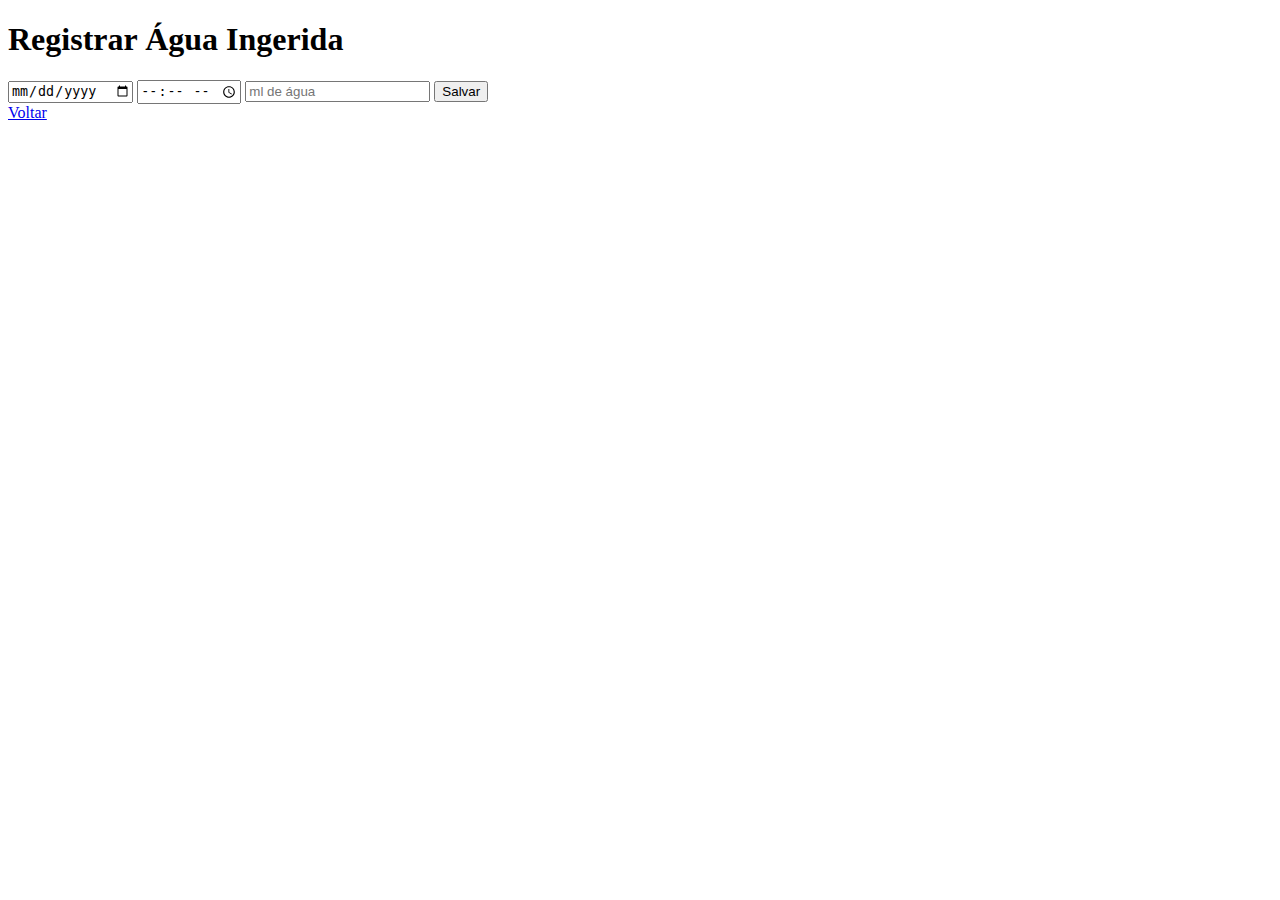
<file: agua.html>
<!DOCTYPE html>
<html lang="pt-BR">
<head>
    <meta charset="UTF-8">
    <meta name="viewport" content="width=device-width, initial-scale=1.0">
    <title>Registrar Água</title>
    <link rel="stylesheet" href="css/style.css">
</head>
<body>
    <h1>Registrar Água Ingerida</h1>
    <form id="formAgua">
        <input type="date" required>
        <input type="time" required>
        <input type="number" placeholder="ml de água" required>
        <button type="submit">Salvar</button>
    </form>
    <nav>
        <a href="index.html">Voltar</a>
    </nav>
    <script type="module" src="js/main.js"></script>
</body>
</html>
</file>
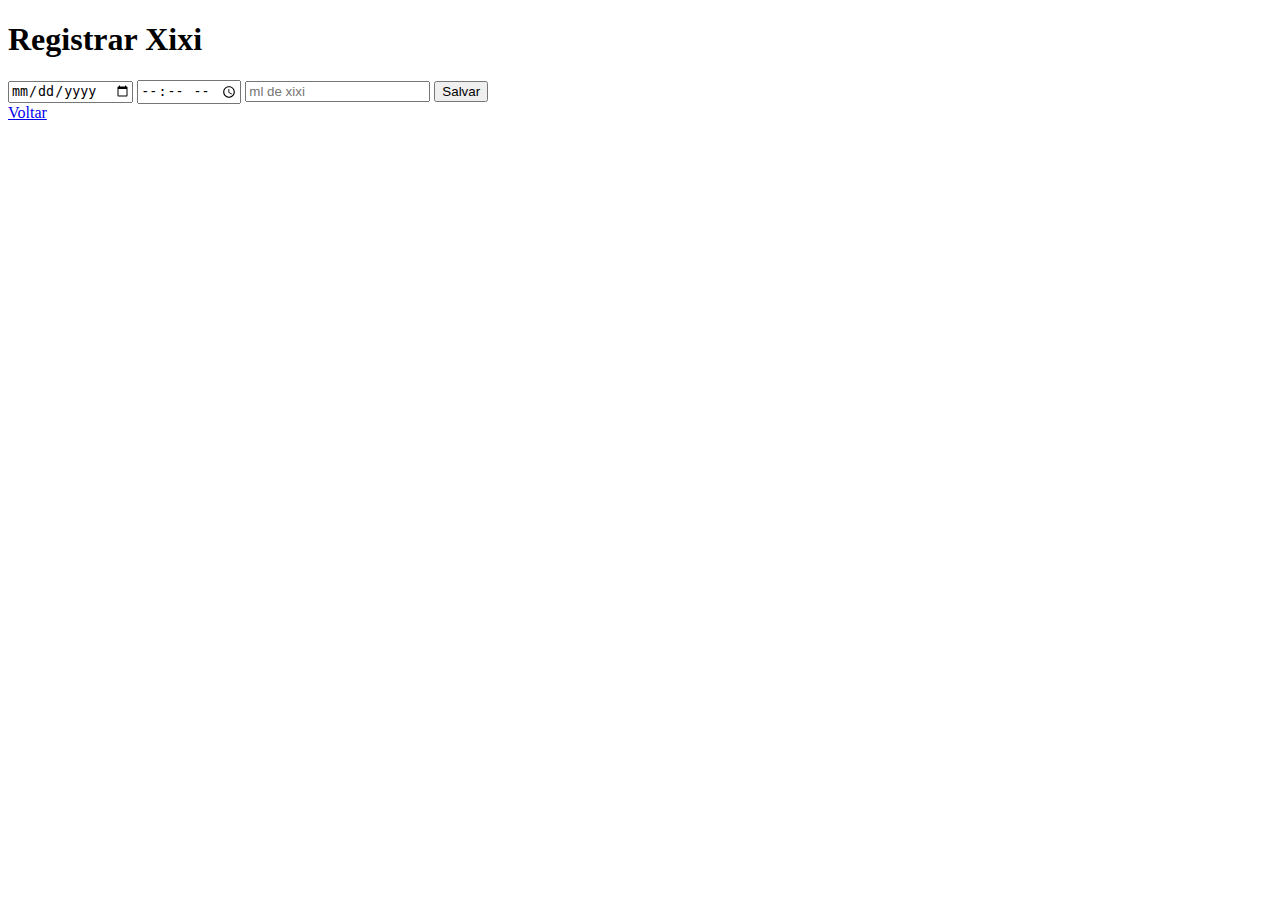
<file: xixi.html>
<!DOCTYPE html>
<html lang="pt-BR">
<head>
    <meta charset="UTF-8">
    <meta name="viewport" content="width=device-width, initial-scale=1.0">
    <title>Registrar Xixi</title>
    <link rel="stylesheet" href="css/style.css">
</head>
<body>
    <h1>Registrar Xixi</h1>
    <form id="formXixi">
        <input type="date" required>
        <input type="time" required>
        <input type="number" placeholder="ml de xixi" required>
        <button type="submit">Salvar</button>
    </form>
    <nav>
        <a href="index.html">Voltar</a>
    </nav>
    <script type="module" src="js/main.js"></script>
</body>
</html>
</file>
<file: css/style.css>

</file>
